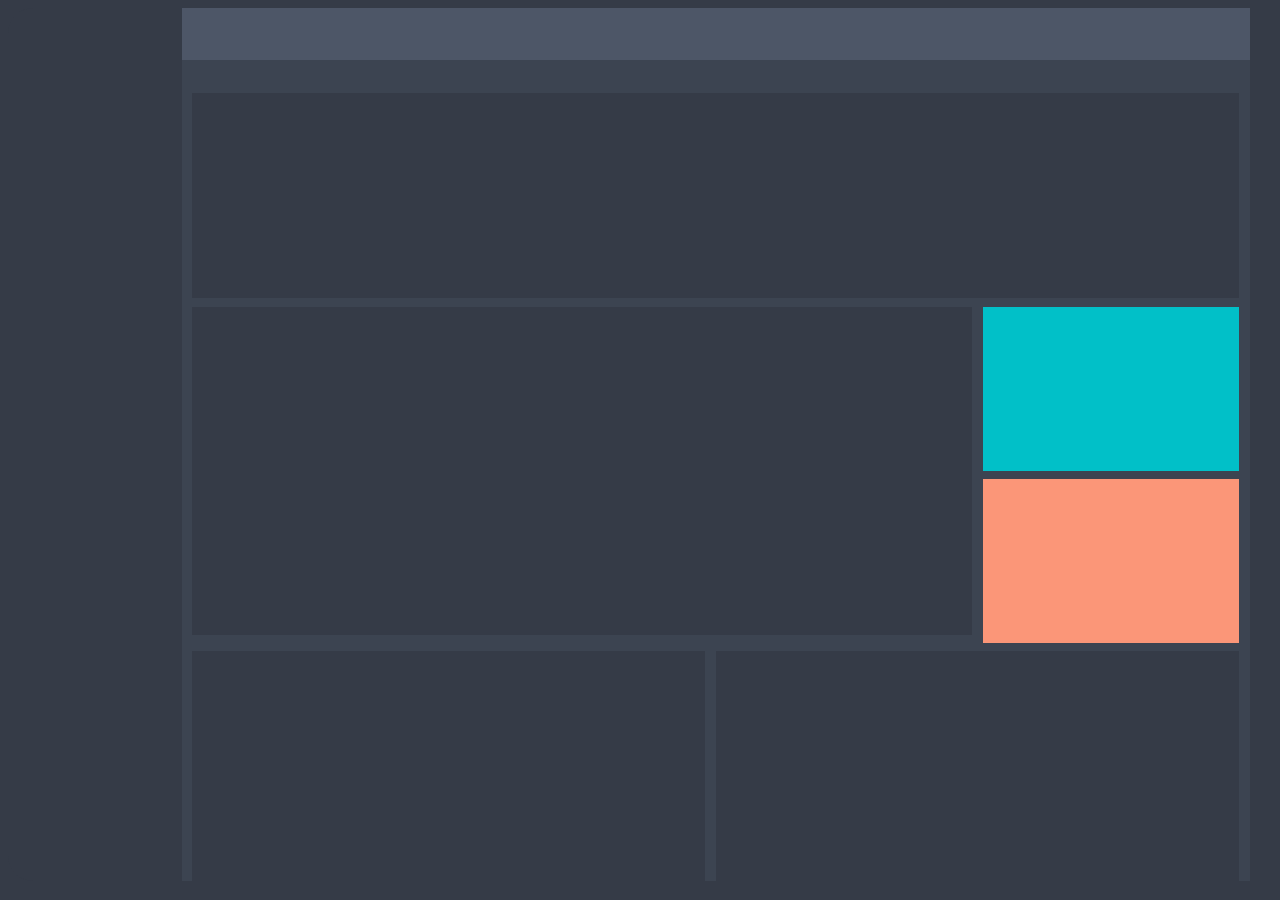
<file: index.html>
<!DOCTYPE html>
<html>
<head>
	<title></title>
	<link rel="stylesheet" type="text/css" href="styles.css">
</head>
<body>
	<div class="wrapper">			
		<div id="box1">
			
		</div>
		<div id="box2">
			
		</div>
	<div class="wrapper-main">	
		<div id="box3">
			
		</div>
		<div id="box4">
			
		</div>
		<div id="box5">
			
		</div>
		<div id="box6">
			
		</div>
		<div id="box7">
			
		</div>
		<div id="box8">
			
		</div>
		<div id="box9">
			
		</div>
		<div id="box10">
	</div>
		</div>

	</div>
</body>
</html>
</file>
<file: styles.css>
body {
	background-color:#353B47;
	/*background-color: green;*/
}

.wrapper {
	display: grid;
	grid-template-columns: repeat(100, 1fr);
	grid-template-rows: repeat(100, 1fr);
	grid-column-gap: 0px; 
	grid-row-gap: 0px;
	width: 97vw;
	height: 97vh;
}

.wrapper-main {
	background-color: #3C4451;
	display: grid;
	grid-template-columns: repeat(100, 1fr);
	grid-template-rows: repeat(100, 1fr);
	grid-column-gap: 0px; 
	grid-row-gap: 0px;
	grid-row: 7/101;
	grid-column: 15/101;
}

#box1 {
	border-radius: 25px;
	background-color: #353B47;
	grid-column: 1/20;
	grid-row: 1/101;
}

#box2 {
	/*border-radius: 25px;*/
	background-color: #4D5667;
	grid-column: 15/101;
	grid-row: 1/7;
}

#box3 {
	/*border-radius: 25px;*/
	background-color: #353B47;
	grid-column: 2/100;
	grid-row: 5/30;
}

#box4 {
	/*border-radius: 25px;*/
	background-color: #353B47;
	grid-column: 2/75;
	grid-row: 31/71;
}

#box5 {
	/*border-radius: 25px;*/
	background-color: #01C0C8;
	grid-column: 76/100;
	grid-row: 31/51;
}

#box6 {
	/*border-radius: 25px;*/
	background-color: #FB9678;
	grid-column: 76/100;
	grid-row: 52/72;
}

#box7 {
	/*border-radius: 25px;*/
	background-color: #353B47;
	grid-column: 2/50;
	grid-row: 73/101;
}

#box8 {
	/*border-radius: 25px;*/
	background-color: #353B47;
	grid-column: 51/100;
	grid-row: 73/101;
}

a#box9 {
	/*border-radius: 25px;*/
	background-color: teal;
	grid-column: 20/60;
	grid-row: 80/101;
}

a#box10 {
	/*border-radius: 25px;*/
	background-color: turquoise;
	grid-column: 60/101;
	grid-row: 80/101;
}
</file>
